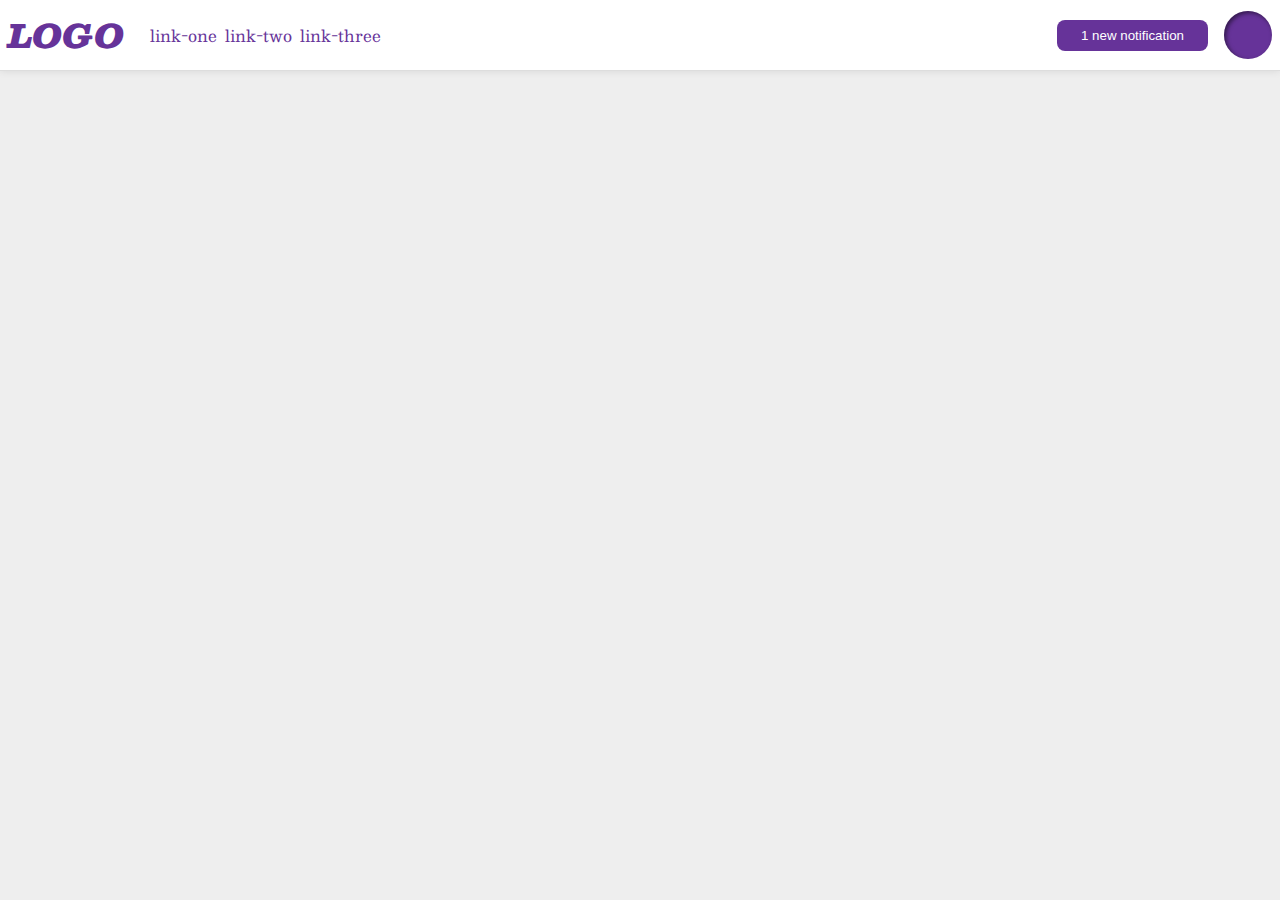
<file: flex/03-flex-header-2/index.html>
<!DOCTYPE html>
<html lang="en">
  <head>
    <meta charset="UTF-8">
    <meta http-equiv="X-UA-Compatible" content="IE=edge">
    <meta name="viewport" content="width=device-width, initial-scale=1.0">
    <title>Flex Header 2</title>
    <link rel="stylesheet" href="style.css">
  </head>
  <body>
    <div class="header">
      <div class="left">

        <div class="logo">
          LOGO
        </div>
        <ul class="links">
          <li><a href="google.com">link-one</a></li>
          <li><a href="google.com">link-two</a></li>
          <li><a href="google.com">link-three</a></li>
        </ul>
      </div>
      <div class="right">

        <button class="notifications">
          1 new notification
        </button>
        <div class="profile-image"></div>
      </div>
    </div>
  </body>
</html>
</file>
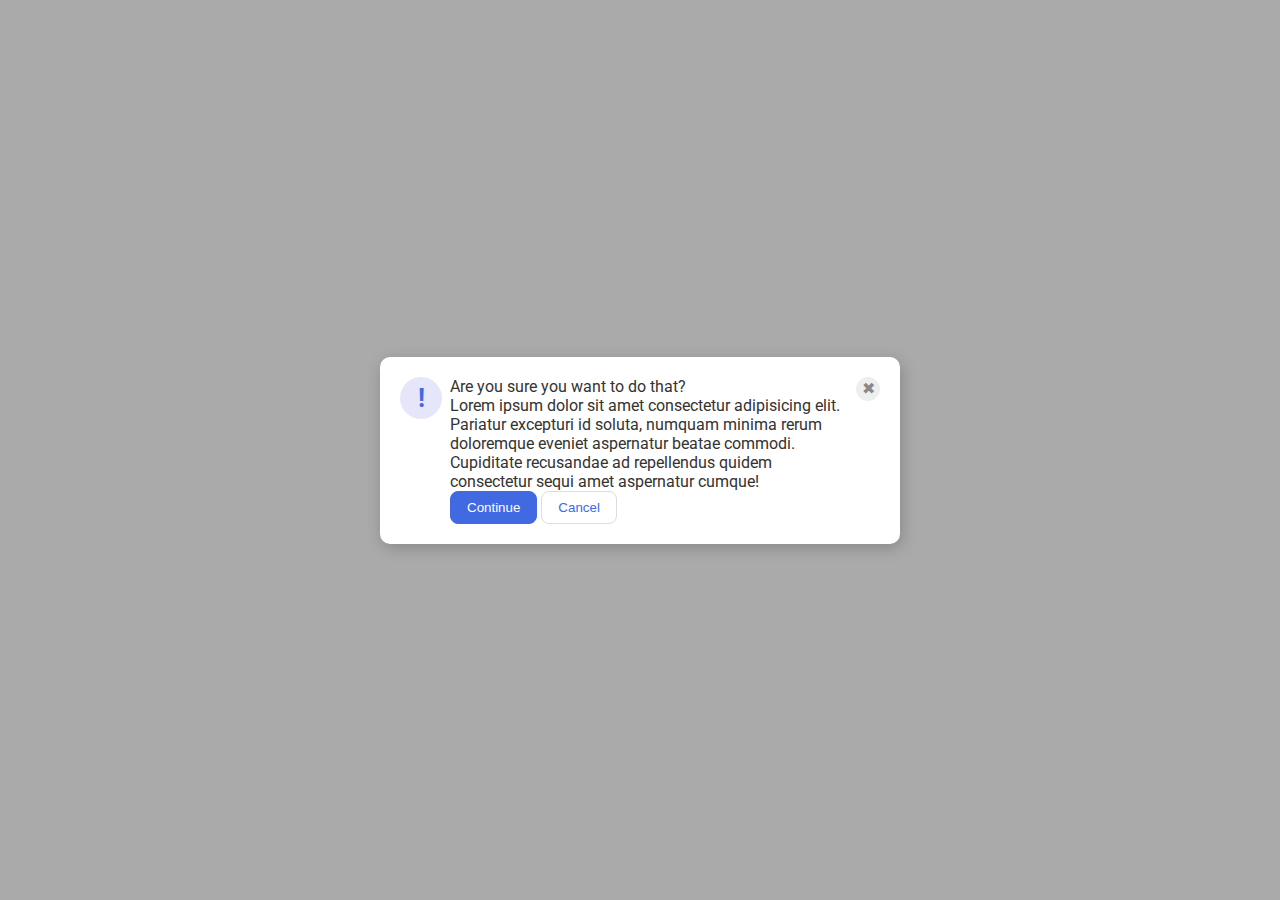
<file: flex/05-flex-modal/index.html>
<!DOCTYPE html>
<html lang="en">
  <head>
    <meta charset="UTF-8">
    <meta http-equiv="X-UA-Compatible" content="IE=edge">
    <meta name="viewport" content="width=device-width, initial-scale=1.0">
    <link rel="stylesheet" href="style.css">
    <title>Modal</title>
  </head>
  <body>
    <div class="modal">
      <div class="left">

        <div class="icon">!</div>
      </div>
      <div class="center">
        <div class="header">Are you sure you want to do that?</div>
        
        <div class="text">Lorem ipsum dolor sit amet consectetur adipisicing elit. Pariatur excepturi id soluta, numquam minima rerum doloremque eveniet aspernatur beatae commodi. Cupiditate recusandae ad repellendus quidem consectetur sequi amet aspernatur cumque!</div>
        <button class="continue">Continue</button>
        <button class="cancel">Cancel</button>
      </div>
      <div class="left">
        <button class="close-button">✖</button>
      </div>
    </div>
  </body>
</html>
</file>
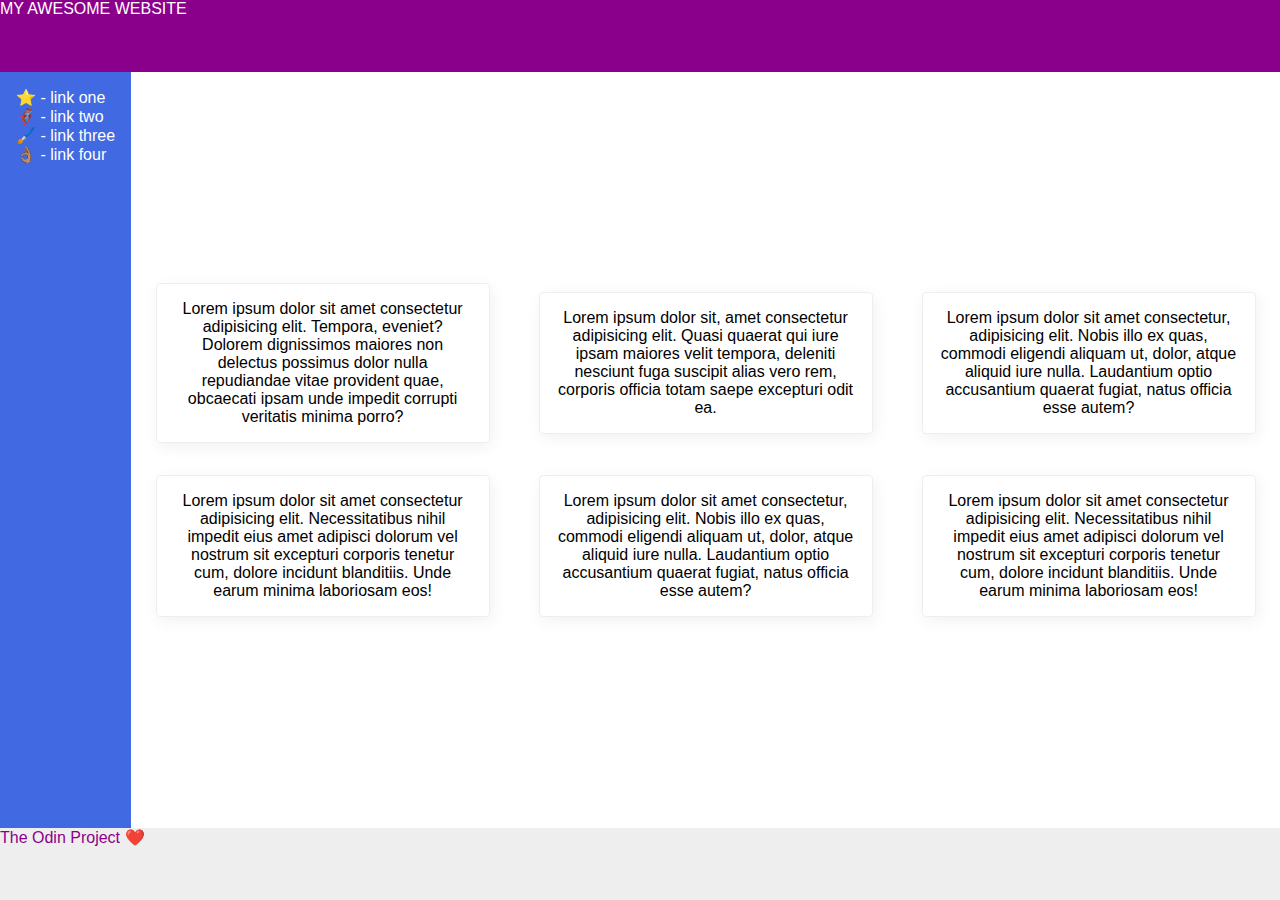
<file: flex/07-flex-layout-2/index.html>
<!DOCTYPE html>
<html lang="en">
  <head>
    <meta charset="UTF-8">
    <meta http-equiv="X-UA-Compatible" content="IE=edge">
    <meta name="viewport" content="width=device-width, initial-scale=1.0">
    <title>The Holy Grail</title>
    <link rel="stylesheet" href="style.css">
  </head>
  <body>
    <div class="header">
      MY AWESOME WEBSITE
    </div>
    <div class="content">

      <div class="sidebar">
        <ul>
          <li><a href="#">⭐ - link one</a></li>
          <li><a href="#">🦸🏽‍♂️ - link two</a></li>
          <li><a href="#">🖌️ - link three</a></li>
          <li><a href="#">👌🏽 - link four</a></li>
        </ul>
      </div>
      <div class="cards">

        <div class="card">Lorem ipsum dolor sit amet consectetur adipisicing elit. Tempora, eveniet? Dolorem dignissimos maiores non delectus possimus dolor nulla repudiandae vitae provident quae, obcaecati ipsam unde impedit corrupti veritatis minima porro?</div>
        <div class="card">Lorem ipsum dolor sit, amet consectetur adipisicing elit. Quasi quaerat qui iure ipsam maiores velit tempora, deleniti nesciunt fuga suscipit alias vero rem, corporis officia totam saepe excepturi odit ea.</div>
        <div class="card">Lorem ipsum dolor sit amet consectetur, adipisicing elit. Nobis illo ex quas, commodi eligendi aliquam ut, dolor, atque aliquid iure nulla. Laudantium optio accusantium quaerat fugiat, natus officia esse autem?</div>
        <div class="card">Lorem ipsum dolor sit amet consectetur adipisicing elit. Necessitatibus nihil impedit eius amet adipisci dolorum vel nostrum sit excepturi corporis tenetur cum, dolore incidunt blanditiis. Unde earum minima laboriosam eos!</div>
        <div class="card">Lorem ipsum dolor sit amet consectetur, adipisicing elit. Nobis illo ex quas, commodi eligendi aliquam ut, dolor, atque aliquid iure nulla. Laudantium optio accusantium quaerat fugiat, natus officia esse autem?</div>
        <div class="card">Lorem ipsum dolor sit amet consectetur adipisicing elit. Necessitatibus nihil impedit eius amet adipisci dolorum vel nostrum sit excepturi corporis tenetur cum, dolore incidunt blanditiis. Unde earum minima laboriosam eos!</div>
      </div>
    </div>
      
    <div class="footer">
      The Odin Project ❤️
    </div>
  </body>
</html>
</file>
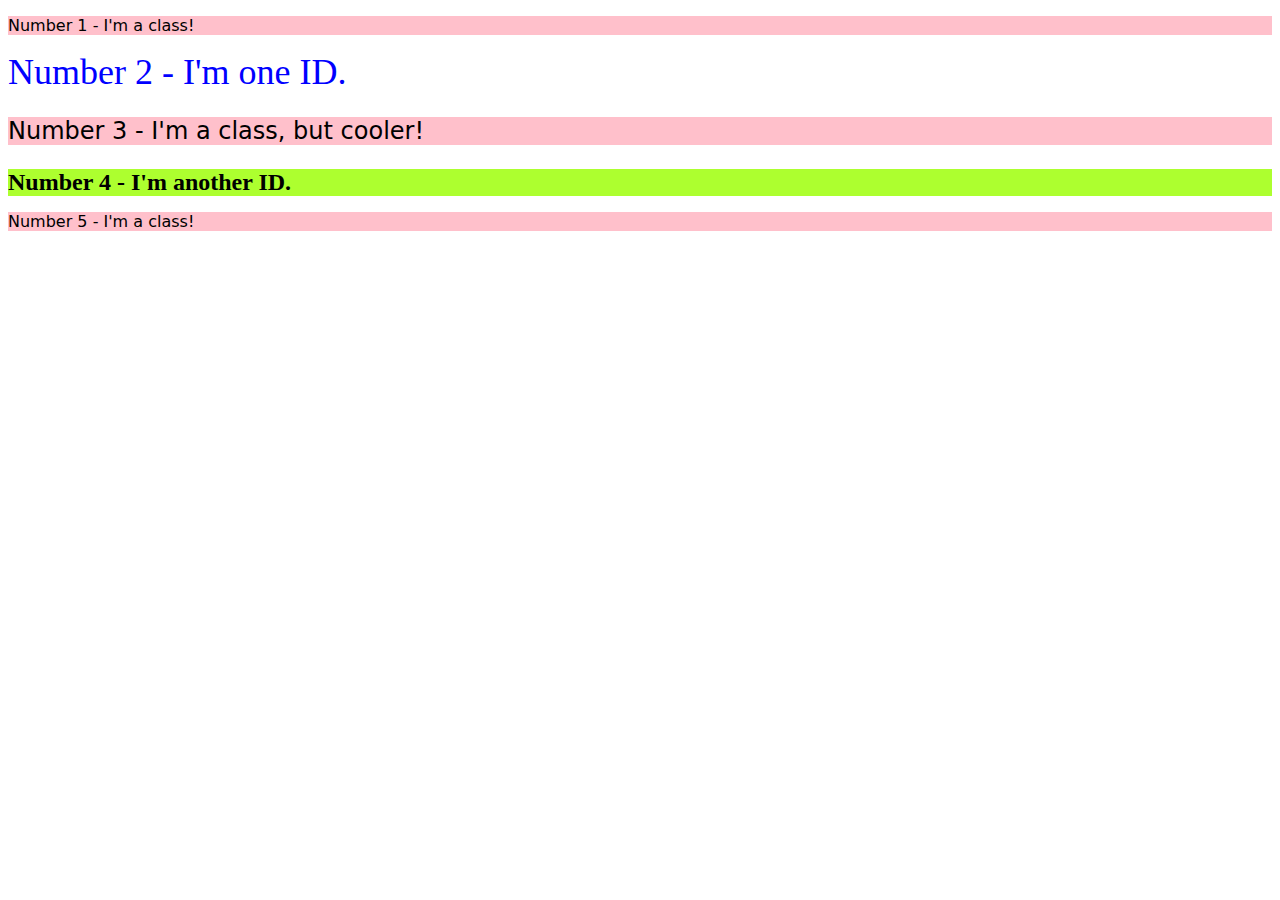
<file: foundations/02-class-id-selectors/index.html>
<!DOCTYPE html>
<html lang="en">
  <head>
    <meta charset="UTF-8">
    <meta http-equiv="X-UA-Compatible" content="IE=edge">
    <meta name="viewport" content="width=device-width, initial-scale=1.0">
    <title>Class and ID Selectors</title>
    <link rel="stylesheet" href="style.css">
  </head>
  <body>
    <p class="odd">Number 1 - I'm a class!</p>
    <div id="two">Number 2 - I'm one ID.</div>
    <p class="odd three">Number 3 - I'm a class, but cooler!</p>
    <div id="four">Number 4 - I'm another ID.</div>
    <p class="odd">Number 5 - I'm a class!</p>
  </body>
</html>
</file>
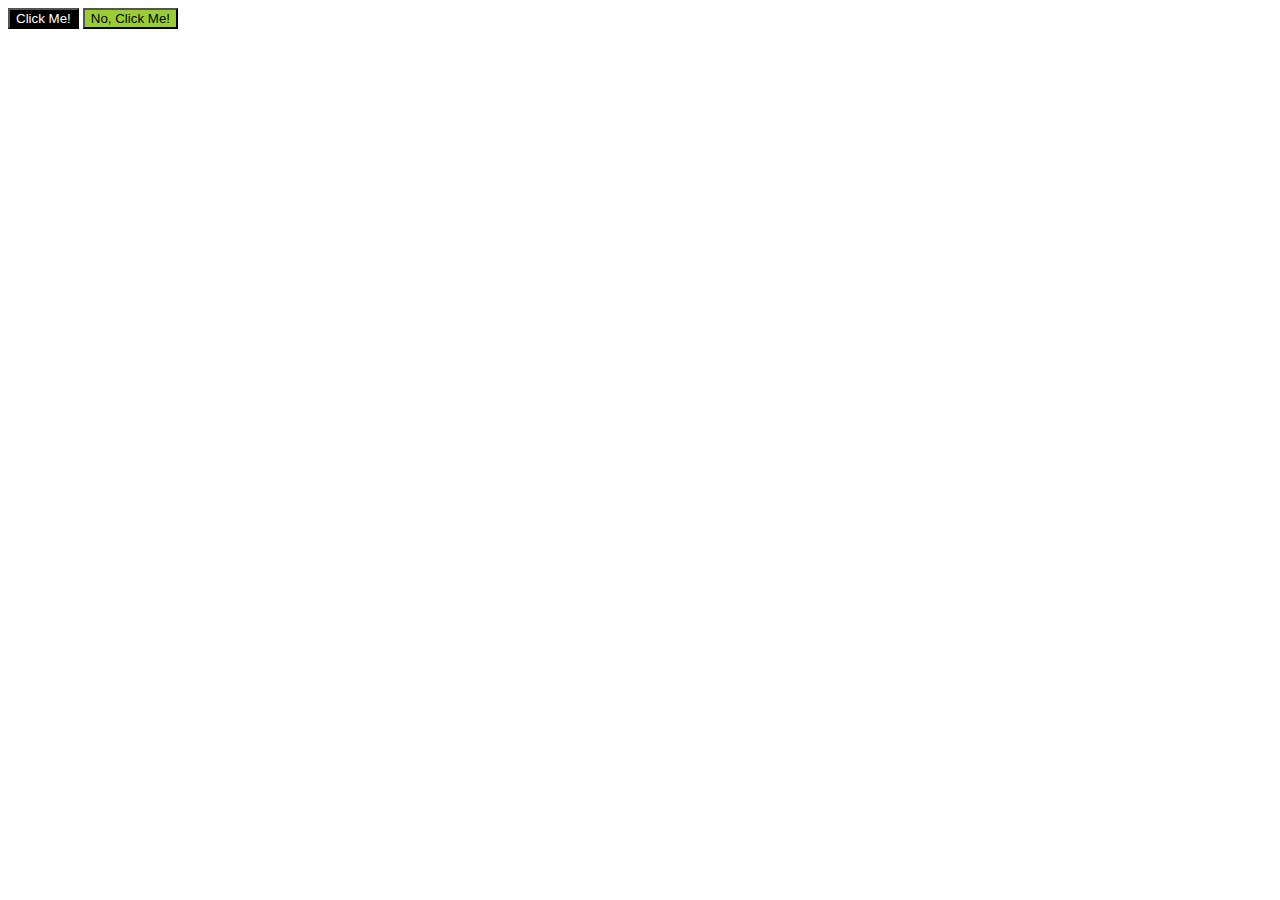
<file: foundations/03-grouping-selectors/index.html>
<!DOCTYPE html>
<html lang="en">
  <head>
    <meta charset="UTF-8">
    <meta http-equiv="X-UA-Compatible" content="IE=edge">
    <meta name="viewport" content="width=device-width, initial-scale=1.0">
    <title>Grouping Selectors</title>
    <link rel="stylesheet" href="style.css">
  </head>
  <body>
    <button class="inverted">Click Me!</button>
    <button class="fancy">No, Click Me!</button>
  </body>
</html>
</file>
<file: flex/03-flex-header-2/style.css>
/* this is some magical font-importing.  
you'll learn about it later. */
@import url('https://fonts.googleapis.com/css2?family=Besley:ital,wght@0,400;1,900&display=swap');

body {
  margin: 0;
  background: #eee;
  font-family: Besley, serif;
}

.header {
  display: flex;
  justify-content: space-between;
  align-items: center;
  padding:8px;
  background: white;
  border-bottom: 1px solid #ddd;
  box-shadow: 0 0 8px rgba(0,0,0,.1);
}

.profile-image {

  background: rebeccapurple;
  box-shadow: inset 2px 2px 4px rgba(0,0,0,.5);
  border-radius: 50%;
  width: 48px;
  height: 48px;
}

.logo {
  color: rebeccapurple;
  font-size: 32px;
  font-weight: 900;
  font-style: italic;
}

button {
  border: none;
  border-radius: 8px;
  background: rebeccapurple;
  color: white;
  padding: 8px 24px;
}

a {
  /* this removes the line under our links */
  text-decoration: none;
  color: rebeccapurple;
}

ul {
  display: flex;
  margin:0 10px;
  padding:0;
  gap:8px;
  list-style-type: none;
}
.left, .right{
  display: flex;
  align-items: center;
  gap:16px;

}
</file>
<file: flex/05-flex-modal/style.css>
@import url('https://fonts.googleapis.com/css2?family=Roboto:wght@400;700&display=swap');

html, body {
  height: 100%;
}

body {
  font-family: Roboto, sans-serif;
  margin: 0;
  background: #aaa;
  color: #333;
  /* I'll give you this one for free lol */
  display: flex;
  align-items: center;
  justify-content: center;
}

.modal {
  display: flex;
  padding: 20px;
  background: white;
  width: 480px;
  border-radius: 10px;
  box-shadow: 2px 4px 16px rgba(0,0,0,.2);
}
.left
.header{
  font-size: 20px;
  font-weight: bold;
  
}

.icon {
  color: royalblue;
  font-size: 26px;
  font-weight: 700;
  background: lavender;
  width: 42px;
  height: 42px;
  border-radius: 50%;
  display: flex;
  align-items: center;
  justify-content: center;
  margin-right:8px;
}

.close-button {
  background: #eee;
  border-radius: 50%;
  color: #888;
  font-weight: 400;
  font-size: 16px;
  height: 24px;
  width: 24px;
  display: flex;
  align-items: center;
  justify-content: center;
  border: 1px solid #eee;
  padding: 0;
}

button {
  cursor: pointer;
  padding: 8px 16px;
  border-radius: 8px;
}

button.continue {
  background: royalblue;
  border: 1px solid royalblue;
  color: white;
}

button.cancel {
  background: white;
  border: 1px solid #ddd;
  color: royalblue;
}
</file>
<file: flex/07-flex-layout-2/style.css>
body {
  font-family: -apple-system, BlinkMacSystemFont, 'Segoe UI', Roboto, Oxygen, Ubuntu, Cantarell, 'Open Sans', 'Helvetica Neue', sans-serif;
  margin: 0;
  min-height: 100vh;
  display: flex;
  flex-direction: column;
}

.header {
  height: 72px;
  background: darkmagenta;
  color: white;
}

.footer {
  height: 72px;
  background: #eee;
  color: darkmagenta;
}
a{
  text-decoration: none;
  color:white; 
}
ul{
  list-style: none;
  margin:0;
  padding:0;
}
.sidebar {

 flex-shrink: 0;
  background: royalblue;
 padding:16px; 
}
.card{
  width:300px;
  padding: 16px;
  margin: 16px;
  text-align: center;
}
.cards{
  flex:1; 
  display: flex; 
  flex-flow: row wrap;
  justify-content: space-around;
  align-items: center;
  align-content: center;
}
.content{
  flex: 1;
  display: flex;
  flex-direction: row;
}
.card {
  border: 1px solid #eee;
  box-shadow: 2px 4px 16px rgba(0,0,0,.06);
  border-radius: 4px;
}
</file>
<file: foundations/02-class-id-selectors/style.css>
.odd{
    background-color: pink;
    font-family: 'Verdana', 'DejaVu Sans', 'sans-serif';
}
#two{
   color: blue; 
   font-size: 36px;
}
.three{
    font-size: 24px;
}
#four{
    font-size: 24px;
    font-weight: bold;
    background-color: greenyellow;
}
</file>
<file: foundations/03-grouping-selectors/style.css>
.inverted
.fancy{
    font-family: Arial, Helvetica, sans-serif;
    font-size: 28px;
}
.inverted{
    background-color: black;
    color: white;
}
.fancy{
    background-color: yellowgreen;
}
</file>
